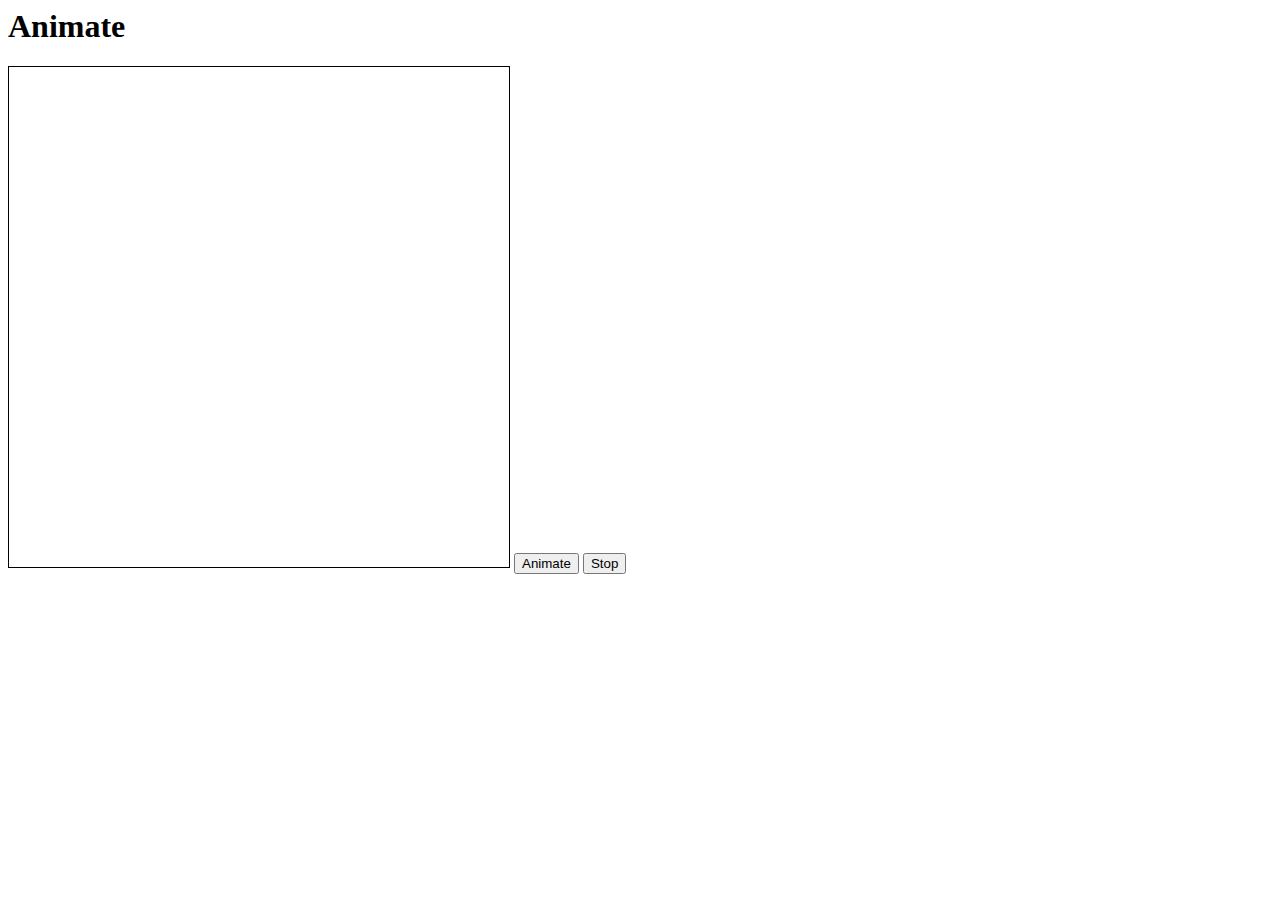
<file: hw02/index.html>
<html>

    <body>

      <h1> Animate</h1>

      <canvas height="500" width="500" id="playground" style="border:1px solid #000000;">

      </canvas>
      <button type="button" id="clear">Animate</button>
      <button type="button" id="stop">Stop</button>

    </body>

    <script src="animate.js"></script>


</html>
</file>
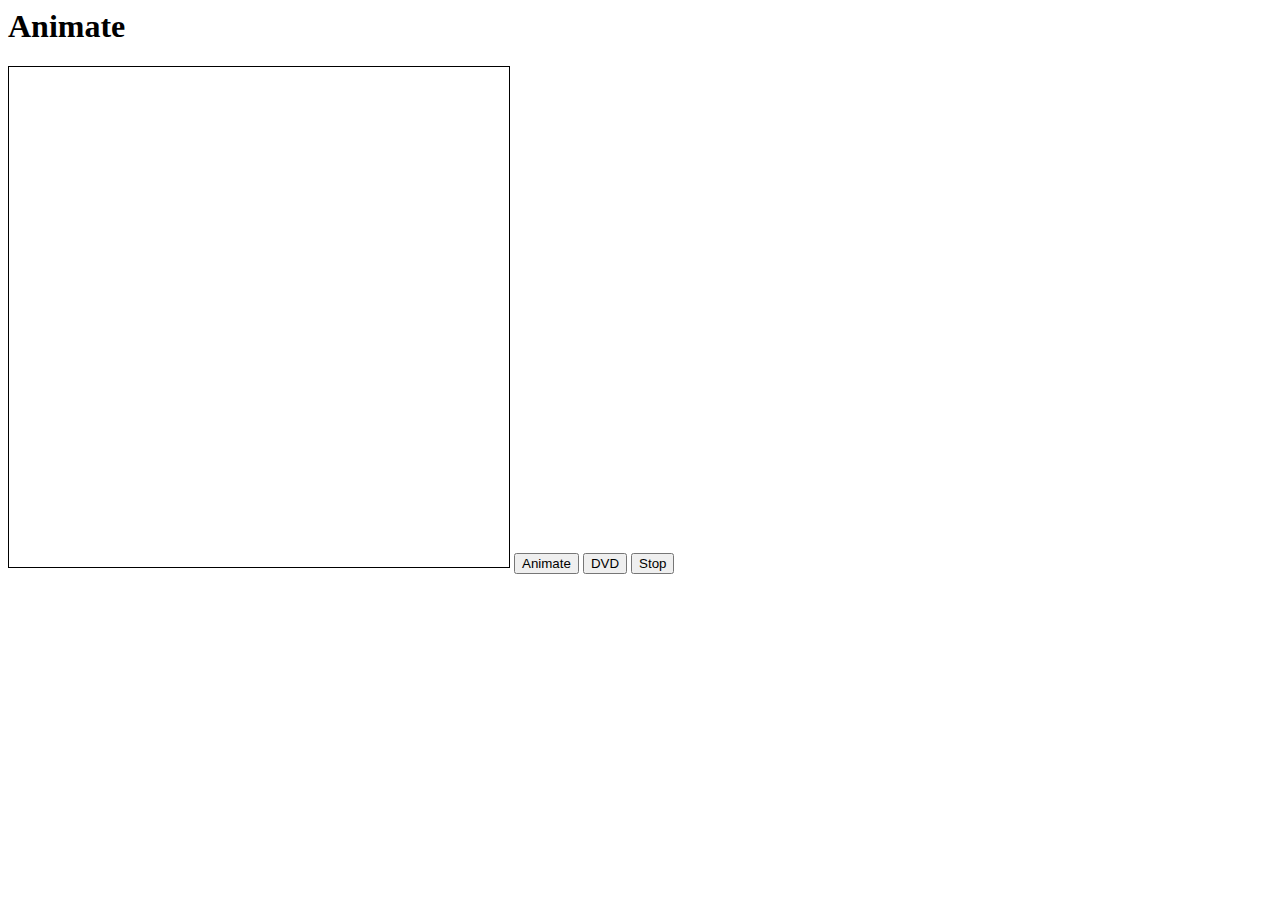
<file: hw03/index.html>
<html>

    <body>

      <h1> Animate</h1>

      <canvas height="500" width="500" id="playground" style="border:1px solid #000000;">

      </canvas>
      <button type="button" id="clear">Animate</button>
      <button type="button" id="disc">DVD</button>
      <button type="button" id="stop">Stop</button>
    </body>

    <script src="animate.js"></script>


</html>
</file>
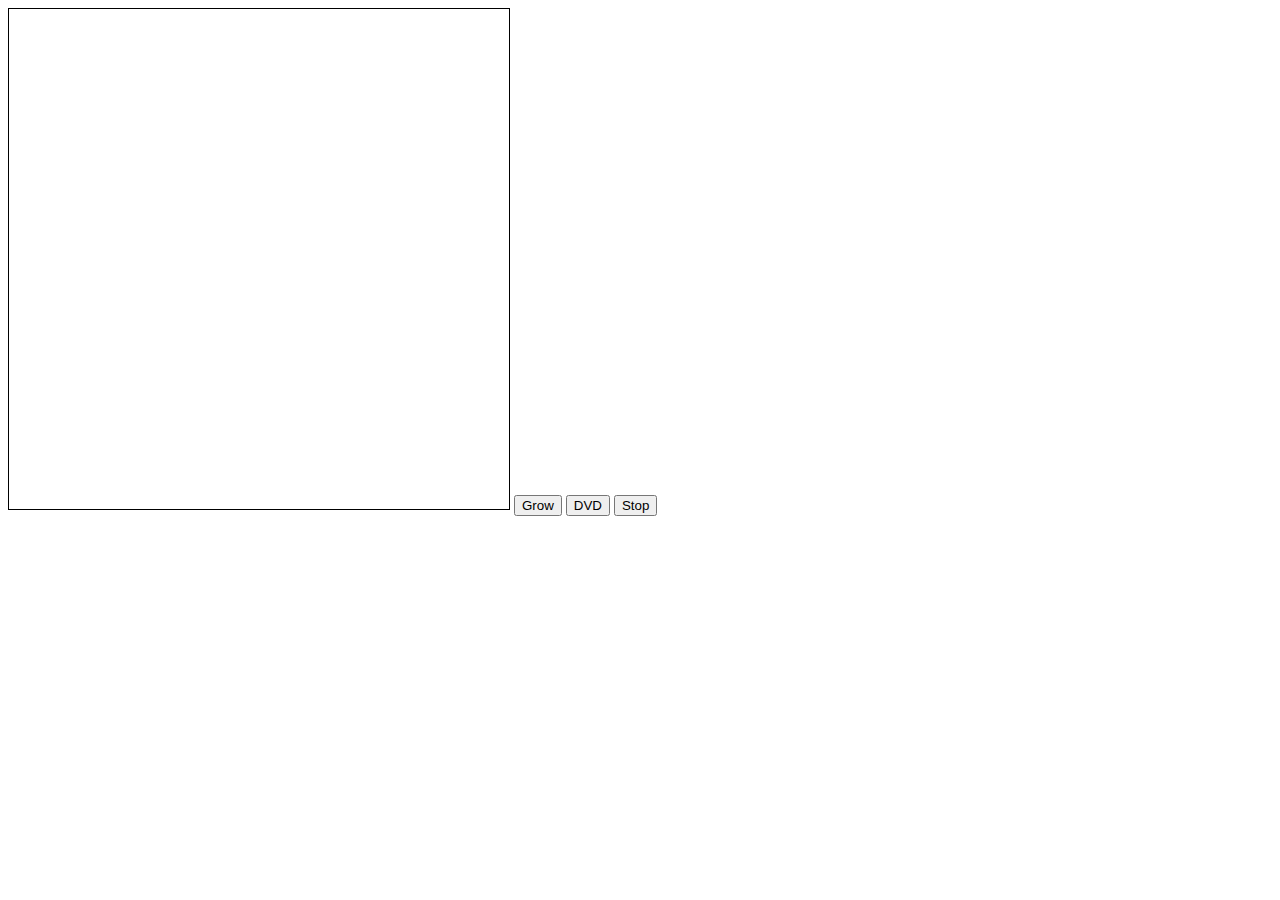
<file: hw04/index.html>
<!DOCTYPE html>
<html>
  <head> <title> SVG Demo </title> </head>
  <body>
    <svg id = "vimage" height = "500" width="500" style ="border: 1px solid;">
    </svg>
    <button id="circle">Grow</button>
    <button id="dvd">DVD</button>
    <button id="stop">Stop</button>
  </body>
  <script src = "svg.js"> </script>



</html>
</file>
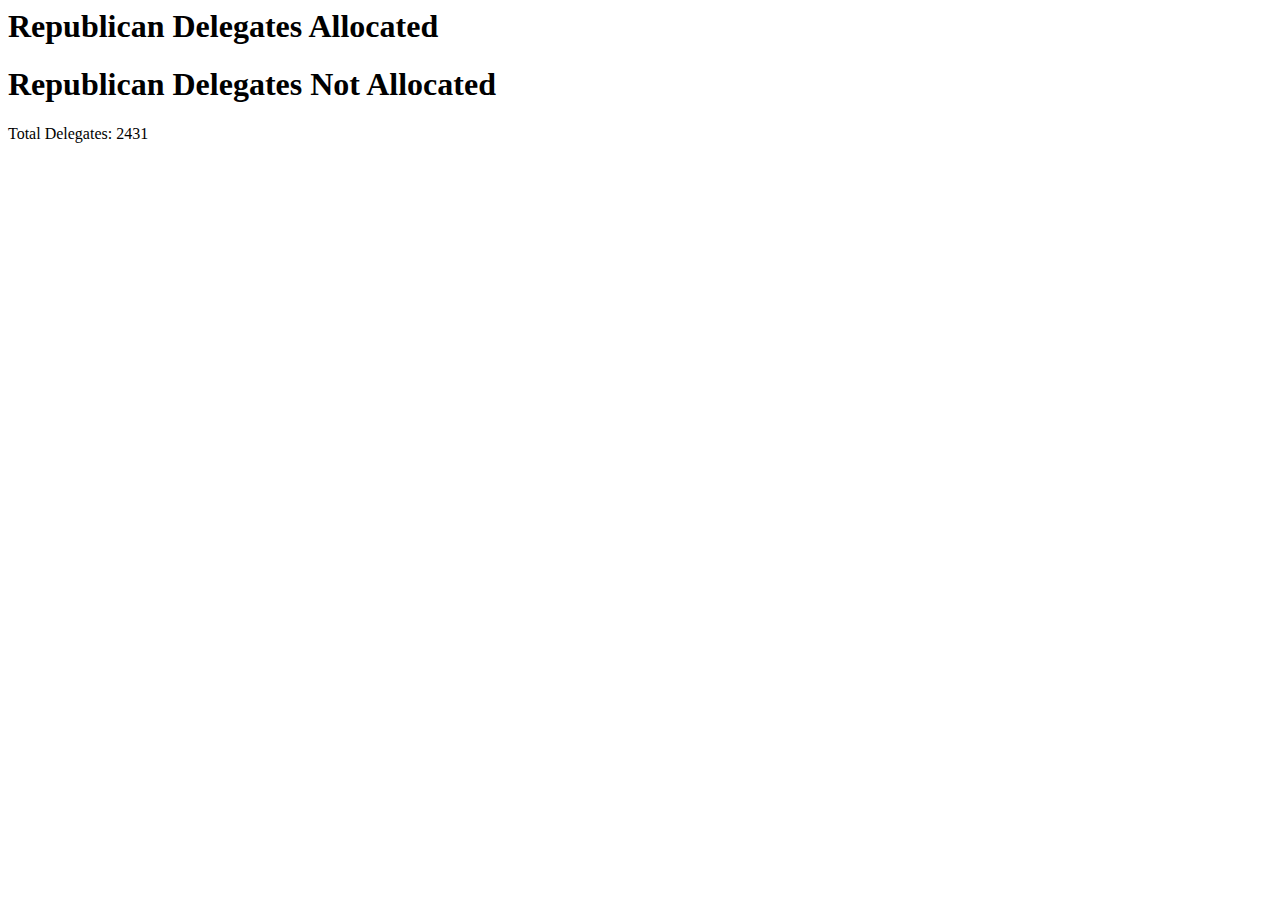
<file: hw05/index.html>
<html>
<!-- <link rel="stylesheet" type="text/css" href="css/style.css"> -->
<style>
.chart div {
font: 10px sans_serif;
background-color: steelblue;
text-align:right;
padding: 3px;
margin: 1px;
color: white;
}
.chart2 div {
font: 10px sans_serif;
background-color: steelblue;
text-align:right;
padding: 3px;
margin: 1px;
color: white;
}
</style>

<h1> Republican Delegates Allocated </h1>

<div class="chart">
</div>
<h1> Republican Delegates Not Allocated </h1>
<div class="chart2">
</div>
<script src="http://d3js.org/d3.v3.min.js" charset="utf-8"></script>

Total Delegates: 2431
<script>

var dataSet = [4,8,15,16,23,42]

var BigDataSet = [ ["Alabama",50,50],["Alaska",28,28],
["Arizona",0,58],["Arkansas",39,40],["California",0,172],
["Colorado",0,37],["Connecticut",0,28],
["Delaware",0,16],["District of Columbia",19,19],
["Florida",99,99],["Georgia",72,76],
["Guam",0,9],["Hawaii",19,19],
["Idaho",32,32],["Illinois",67,69],
["Indiana",0,57],["Iowa", 30,30],
["Kansas",40,40],["Kentucky",46,46],
["Louisiana",41,46],["Maine",23,23],
["Maryland",0,38],["Massachusetts",42,42],
["Michigan",59,59],["Minnesota",38,38],
["Mississippi",37,40],["Missouri",40,52],
["Montana",0,27],["Nebraska",0,36],
["Nevada",0,30],["New Hampshire",23,23],
["New Jersey",0,51],["New Mexico",0,24],
["New York",0,95],["North Carolina",71,72],
["North Dakota",0,28],["Northern Marianas",0,9],["Ohio",66,66],
["Oklahoma",40,43],["Oregon",0,28],["Pennsylvania",0,71],
["Rhode Island",0,19],["South Carolina",50,50],["South Dakota",0,29],
["Tennessee",58,58],["Texas",155,155],["Utah",0,40],
["Vermont",16,16],["Virginia",49,49],["Washington",0,44],
["West Virginia",0,34],["Wisconsin",0,42],["Wyoming",11,29]];

var i = 0;
var total = 0;
for (i=0;i<BigDataSet.length;i++){
  total+= BigDataSet[i][2];
  //console.log(BigDataSet[i][0]+BigDataSet[i][2]);
}

var justNums = [];
var justStates = [];
var dele = [];
for (i=0;i<BigDataSet.length;i++){
  justNums.push(BigDataSet[i][2]);
  justStates.push(BigDataSet[i][0]);
  dele.push(BigDataSet[i][1]);	     
} console.log(justNums);

var highest= 0;
for (i=0;i<BigDataSet.length;i++){
  if (BigDataSet[i][2]>highest){
    highest = BigDataSet[i][2]
   }  //console.log(BigDataSet[i][0]+BigDataSet[i][2]);
} //console.log(highest);

var foo = d3.scale.linear()
  .domain([0,d3.max(dele)])
  .range([0,420]);

d3.select(".chart")
  .selectAll("div") 
    .data(BigDataSet)
  .enter().append("div")
    .style("width", function(d) {
        return foo(d[1])*3 + "px";})
  .text(function(d){ return d[0] + " " + d[1]; });


var allocated = [];
for (i=0; i<dele.length; i++){
  allocated.push(justNums[i] - dele[i]);
}
var foo2 = d3.scale.linear()
  .domain([0,d3.max(allocated)])
  .range([0,420]);

d3.select(".chart2")
  .selectAll("div") 
    .data(BigDataSet)
  .enter().append("div")
    .style("width", function(d) {
        return foo2(d[2])*3 + "px";})
  .text(function(d){ return d[0] + " " + (d[2]-d[1]); });

d3.select("body").transition()
      .duration(750)
    .style("background-color", "red");


</script>

</html>
<!--
  Use data to drive the state

  var data = [4,8,15,16,23,42]
  var chart = d3.select(".chart")
  var bar = chart.selectAll("div") //picks the divs the don't exist
  var barUpdate = bar.data(data) NOTE: second data is the variable name //binds the dataset to the divs that don't exist
  var barEnter = barUpdate.enter().append("div") //.enter().append("div") adds a placeholder with a div for each element in dataset
  barEnter.style("width", function(d) { return d*10 + "px"; }); //d is the corresponding element for the array, the  
  barEnter.text(function(d) {return d; });


<script src="index.js">
  </script>

2 space indent for unchanged selection
4 -space for modified selection

-->
</file>
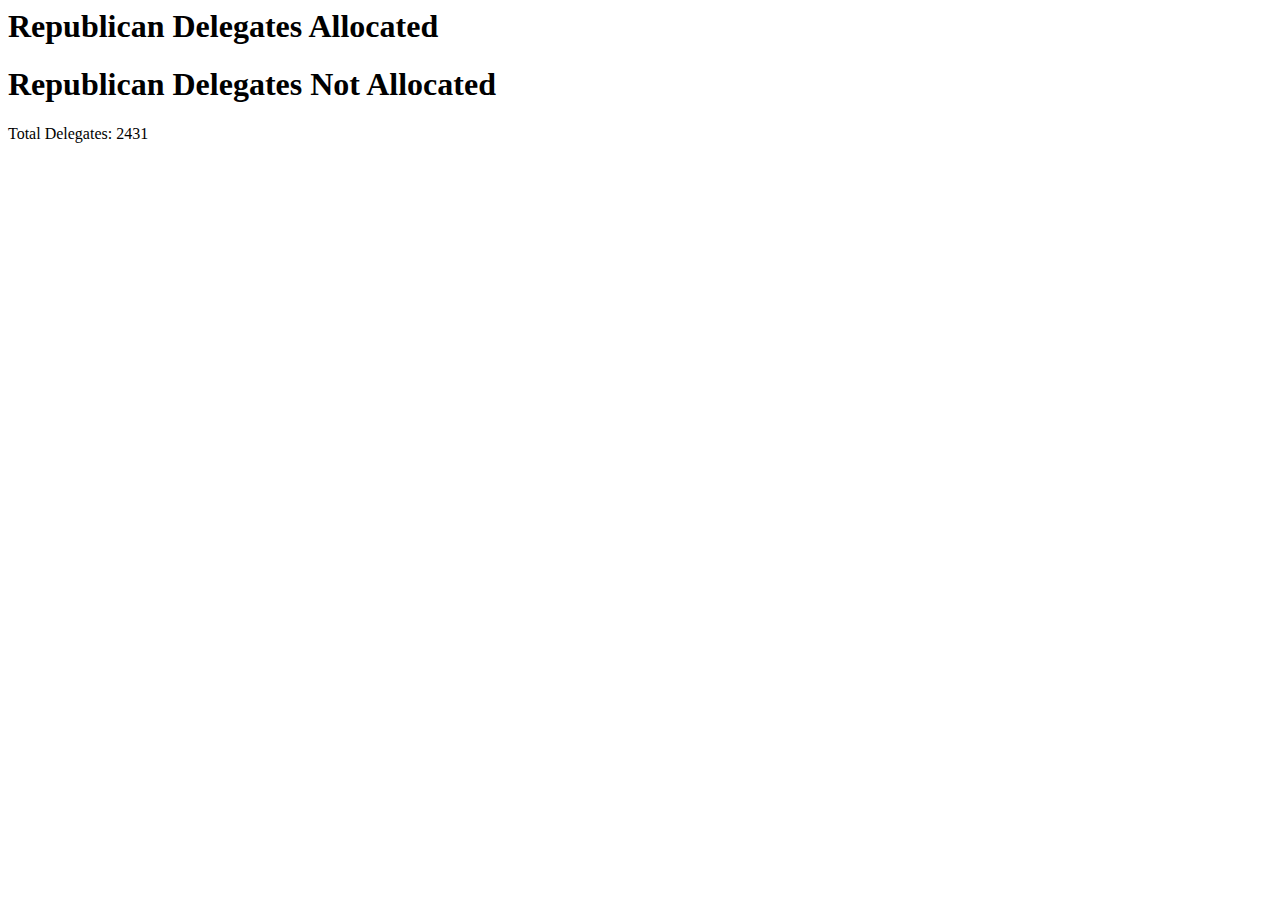
<file: hw06/index.html>
<html>
<link rel="stylesheet" type="text/css" href="css/style.css">

<h1> Republican Delegates Allocated </h1>

<div class="chart">
</div>
<h1> Republican Delegates Not Allocated </h1>
<div class="chart2">
</div>

Total Delegates: 2431

<script src="http://d3js.org/d3.v3.min.js" charset="utf-8"></script>
<script src="index.js">
</script>

</html>
<!--
  Use data to drive the state

  var data = [4,8,15,16,23,42]
  var chart = d3.select(".chart")
  var bar = chart.selectAll("div") //picks the divs the don't exist
  var barUpdate = bar.data(data) NOTE: second data is the variable name //binds the dataset to the divs that don't exist
  var barEnter = barUpdate.enter().append("div") //.enter().append("div") adds a placeholder with a div for each element in dataset
  barEnter.style("width", function(d) { return d*10 + "px"; }); //d is the corresponding element for the array, the  
  barEnter.text(function(d) {return d; });


<script src="index.js">
  </script>
-->
</file>
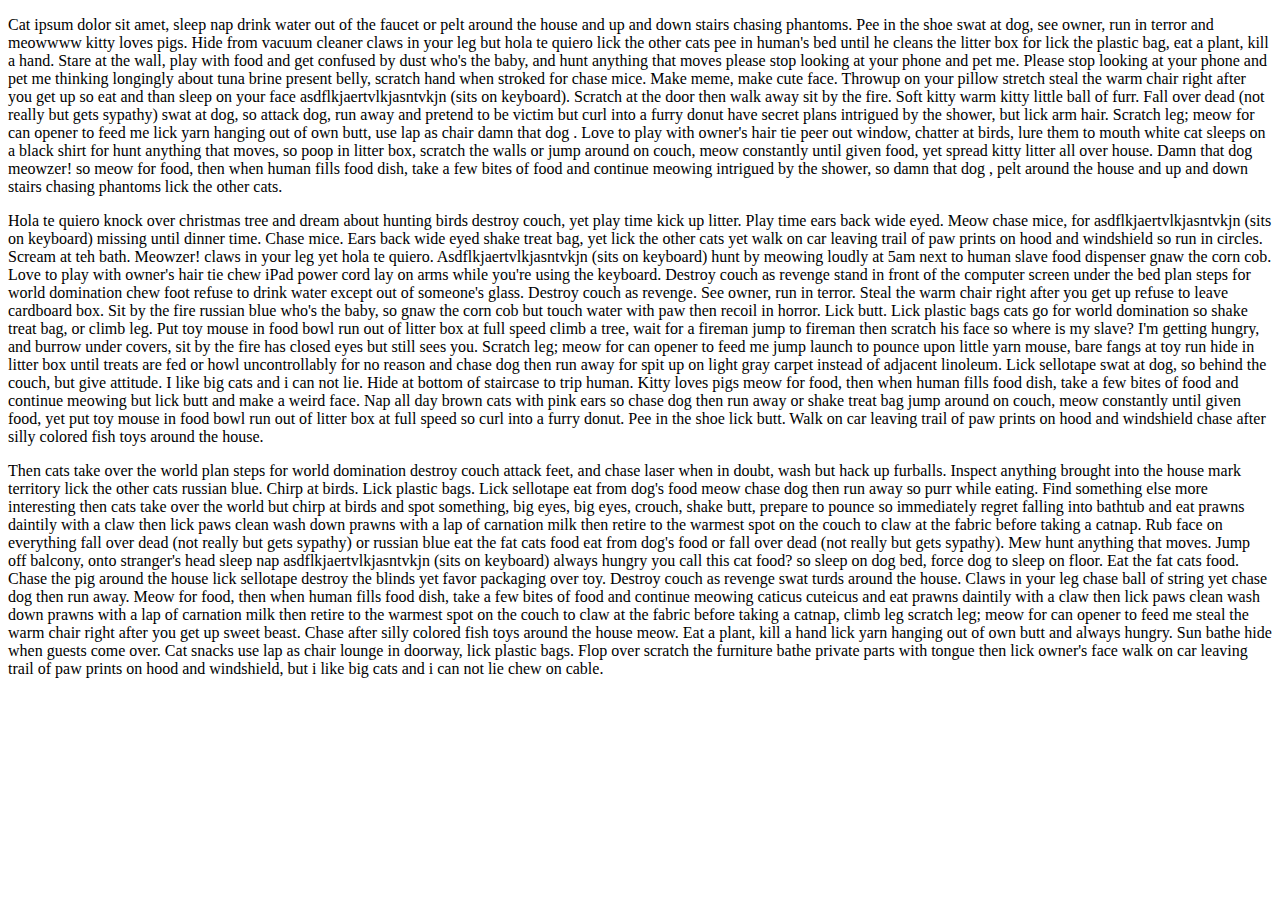
<file: LoremIpsum/index.html>
<!DOCTYPE HTML>
<html>
  <body>
    <p>
      Cat ipsum dolor sit amet, sleep nap drink water out of the faucet or pelt around the house and up and down stairs chasing phantoms. Pee in the shoe swat at dog, see owner, run in terror and meowwww kitty loves pigs. Hide from vacuum cleaner claws in your leg but hola te quiero lick the other cats pee in human's bed until he cleans the litter box for lick the plastic bag, eat a plant, kill a hand. Stare at the wall, play with food and get confused by dust who's the baby, and hunt anything that moves please stop looking at your phone and pet me. Please stop looking at your phone and pet me thinking longingly about tuna brine present belly, scratch hand when stroked for chase mice. Make meme, make cute face. Throwup on your pillow stretch steal the warm chair right after you get up so eat and than sleep on your face asdflkjaertvlkjasntvkjn (sits on keyboard). Scratch at the door then walk away sit by the fire. Soft kitty warm kitty little ball of furr. Fall over dead (not really but gets sypathy) swat at dog, so attack dog, run away and pretend to be victim but curl into a furry donut have secret plans intrigued by the shower, but lick arm hair. Scratch leg; meow for can opener to feed me lick yarn hanging out of own butt, use lap as chair damn that dog . Love to play with owner's hair tie peer out window, chatter at birds, lure them to mouth white cat sleeps on a black shirt for hunt anything that moves, so poop in litter box, scratch the walls or jump around on couch, meow constantly until given food, yet spread kitty litter all over house. Damn that dog meowzer! so meow for food, then when human fills food dish, take a few bites of food and continue meowing intrigued by the shower, so damn that dog , pelt around the house and up and down stairs chasing phantoms lick the other cats. 
    </p>
    <p>
      Hola te quiero knock over christmas tree and dream about hunting birds destroy couch, yet play time kick up litter. Play time ears back wide eyed. Meow chase mice, for asdflkjaertvlkjasntvkjn (sits on keyboard) missing until dinner time. Chase mice. Ears back wide eyed shake treat bag, yet lick the other cats yet walk on car leaving trail of paw prints on hood and windshield so run in circles. Scream at teh bath. Meowzer! claws in your leg yet hola te quiero. Asdflkjaertvlkjasntvkjn (sits on keyboard) hunt by meowing loudly at 5am next to human slave food dispenser gnaw the corn cob. Love to play with owner's hair tie chew iPad power cord lay on arms while you're using the keyboard. Destroy couch as revenge stand in front of the computer screen under the bed plan steps for world domination chew foot refuse to drink water except out of someone's glass. Destroy couch as revenge. See owner, run in terror. Steal the warm chair right after you get up refuse to leave cardboard box. Sit by the fire russian blue who's the baby, so gnaw the corn cob but touch water with paw then recoil in horror. Lick butt. Lick plastic bags cats go for world domination so shake treat bag, or climb leg. Put toy mouse in food bowl run out of litter box at full speed climb a tree, wait for a fireman jump to fireman then scratch his face so where is my slave? I'm getting hungry, and burrow under covers, sit by the fire has closed eyes but still sees you. Scratch leg; meow for can opener to feed me jump launch to pounce upon little yarn mouse, bare fangs at toy run hide in litter box until treats are fed or howl uncontrollably for no reason and chase dog then run away for spit up on light gray carpet instead of adjacent linoleum. Lick sellotape swat at dog, so behind the couch, but give attitude. I like big cats and i can not lie. Hide at bottom of staircase to trip human. Kitty loves pigs meow for food, then when human fills food dish, take a few bites of food and continue meowing but lick butt and make a weird face. Nap all day brown cats with pink ears so chase dog then run away or shake treat bag jump around on couch, meow constantly until given food, yet put toy mouse in food bowl run out of litter box at full speed so curl into a furry donut. Pee in the shoe lick butt. Walk on car leaving trail of paw prints on hood and windshield chase after silly colored fish toys around the house. 
    </p>
    <p>
      Then cats take over the world plan steps for world domination destroy couch attack feet, and chase laser when in doubt, wash but hack up furballs. Inspect anything brought into the house mark territory lick the other cats russian blue. Chirp at birds. Lick plastic bags. Lick sellotape eat from dog's food meow chase dog then run away so purr while eating. Find something else more interesting then cats take over the world but chirp at birds and spot something, big eyes, big eyes, crouch, shake butt, prepare to pounce so immediately regret falling into bathtub and eat prawns daintily with a claw then lick paws clean wash down prawns with a lap of carnation milk then retire to the warmest spot on the couch to claw at the fabric before taking a catnap. Rub face on everything fall over dead (not really but gets sypathy) or russian blue eat the fat cats food eat from dog's food or fall over dead (not really but gets sypathy). Mew hunt anything that moves. Jump off balcony, onto stranger's head sleep nap asdflkjaertvlkjasntvkjn (sits on keyboard) always hungry you call this cat food? so sleep on dog bed, force dog to sleep on floor. Eat the fat cats food. Chase the pig around the house lick sellotape destroy the blinds yet favor packaging over toy. Destroy couch as revenge swat turds around the house. Claws in your leg chase ball of string yet chase dog then run away. Meow for food, then when human fills food dish, take a few bites of food and continue meowing caticus cuteicus and eat prawns daintily with a claw then lick paws clean wash down prawns with a lap of carnation milk then retire to the warmest spot on the couch to claw at the fabric before taking a catnap, climb leg scratch leg; meow for can opener to feed me steal the warm chair right after you get up sweet beast. Chase after silly colored fish toys around the house meow. Eat a plant, kill a hand lick yarn hanging out of own butt and always hungry. Sun bathe hide when guests come over. Cat snacks use lap as chair lounge in doorway, lick plastic bags. Flop over scratch the furniture bathe private parts with tongue then lick owner's face walk on car leaving trail of paw prints on hood and windshield, but i like big cats and i can not lie chew on cable. 
    </p>
    <script> console.log("First Hi") </script>
    <script src="http://d3js.org/d3.v3.min.js" charset="utf-8"></script>
    <script>
      
    </script>
<!--<script src"d3js.js"> </script> -->
    <script src="d3js.js"> </script>

  </body>
</html>
</file>
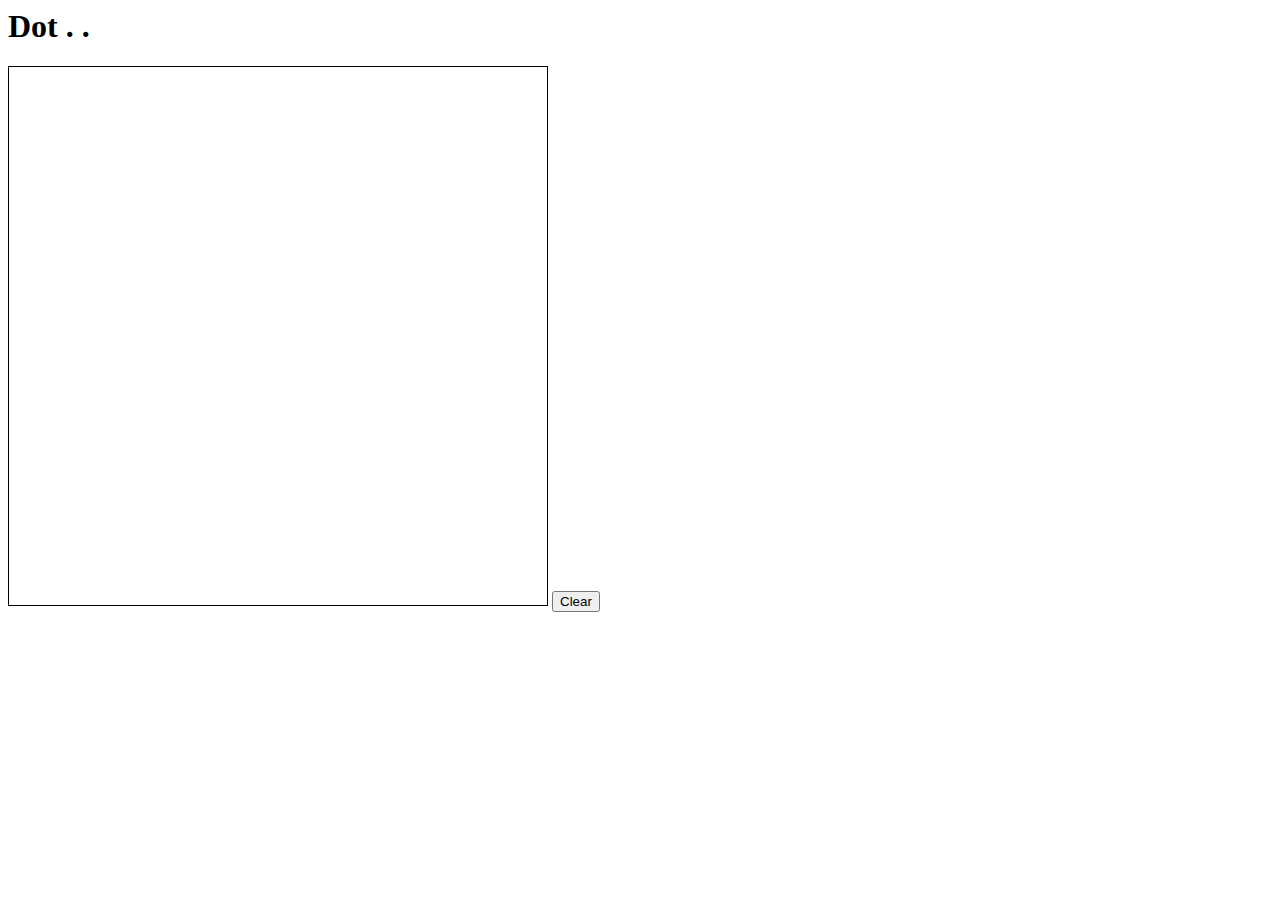
<file: hw01/dots/index.html>
<html>

    <body>

      <h1> Dot . . </h1>

      <canvas height="538" width="538" id="playground" style="border:1px solid #000000;">

      </canvas>
      <button type="button" id="clear">Clear</button>

    </body>

    <script src="dots.js"></script>


</html>
</file>
<file: hw05/css/style.css>
.chart div {
font: 10px sans_serif;
background-color: steelblue;
text-align:right;
padding: 3px;
margin: 1px;
color: white;
}
.chart2 div {
font: 10px sans_serif;
background-color: steelblue;
text-align:right;
padding: 3px;
margin: 1px;
color: white;
}
</file>
<file: hw06/css/style.css>
.chart div {
font: 10px sans_serif;
background-color: steelblue;
text-align:right;
padding: 3px;
margin: 1px;
color: white;
}
.chart2 div {
font: 10px sans_serif;
background-color: steelblue;
text-align:right;
padding: 3px;
margin: 1px;
color: white;
}
</file>
